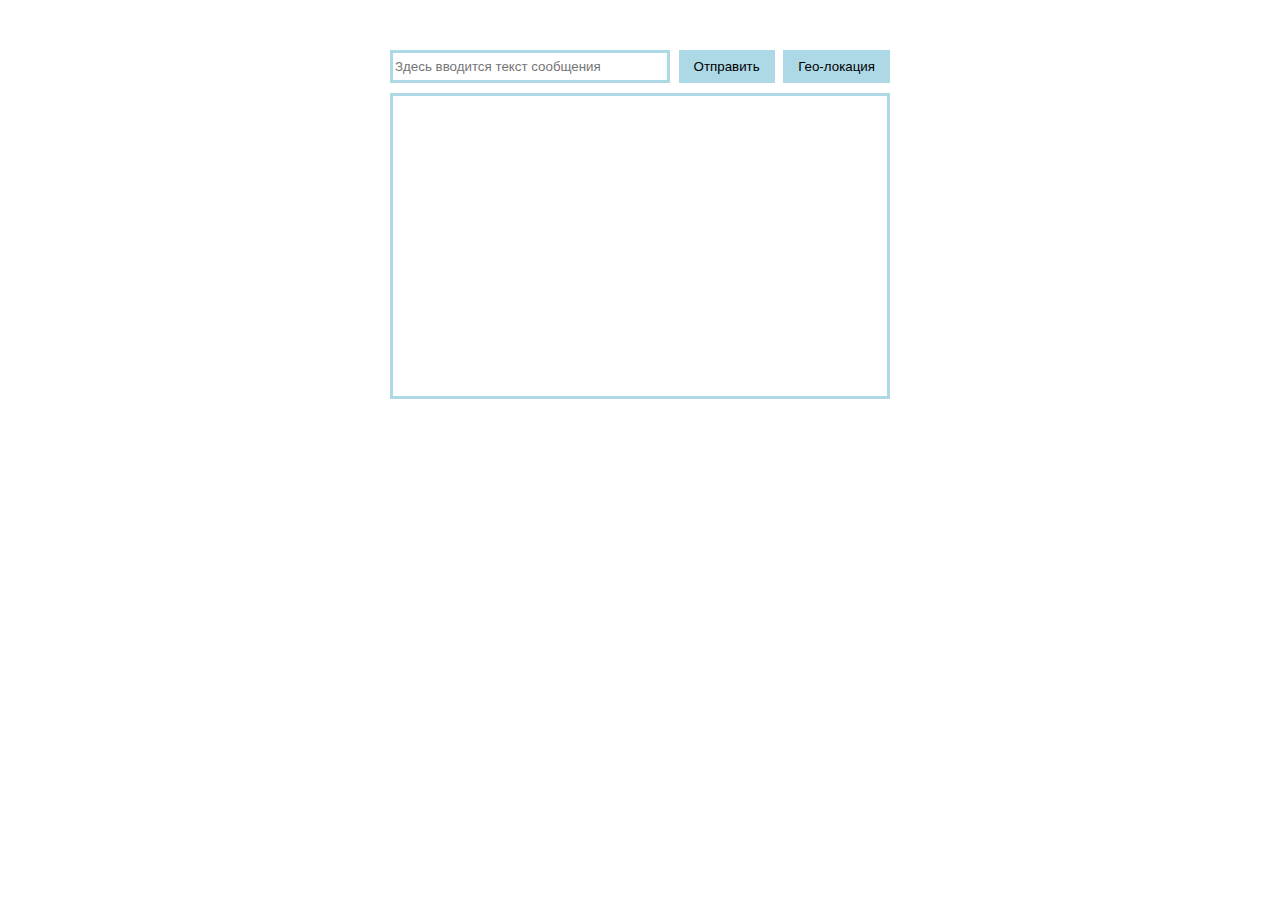
<file: exercise-3/index.html>
<!DOCTYPE html>
<html lang="en">
    <head>
        <meta charset="UTF-8">
        <link rel="stylesheet" href="style.css">
        <title>Document</title>
    </head>
    <body>
        <main class="chat">
            <input class="input-field" type="text" placeholder="Здесь вводится текст сообщения">
            <button class="btn send-btn">Отправить</button>
            <button class="btn location-btn">Гео-локация</button>
            <div class="output"></div>
            
            <script src="script.js"></script>
        </main>
    </body>
</html>
</file>
<file: exercise-3/style.css>
.chat {
    max-width: 500px;
    margin: 0 auto;
    margin-top: 50px;
    display: flex;
    justify-content: space-between;
    flex-wrap: wrap;
}

.input-field {
    width: 270px;
    height: 25px;
    border: 3px solid lightblue;
    outline: none;
}

.btn {
    background-color: lightblue;
    border: none;
    padding: 5px 15px;
    cursor: pointer;
}

.btn:hover {
    box-shadow: 0px 2px 8px 2px rgba(141,150,178,.3);
    transform: scale(1.05);
  }

.output {
    border: 3px solid lightblue;
    width: 500px;
    height: 300px;
    margin-top: 10px;
    display: flex;
    flex-direction: column;
    align-items: flex-end;
    overflow-y: auto;
    word-wrap: break-word;
}

.message {
    border: 3px solid lightblue;
    border-radius: 10px;
    padding: 10px 15px;
    margin: 5px;
    margin-bottom: 15px;
}

.received-message {
    align-self: flex-start;
}
</file>
